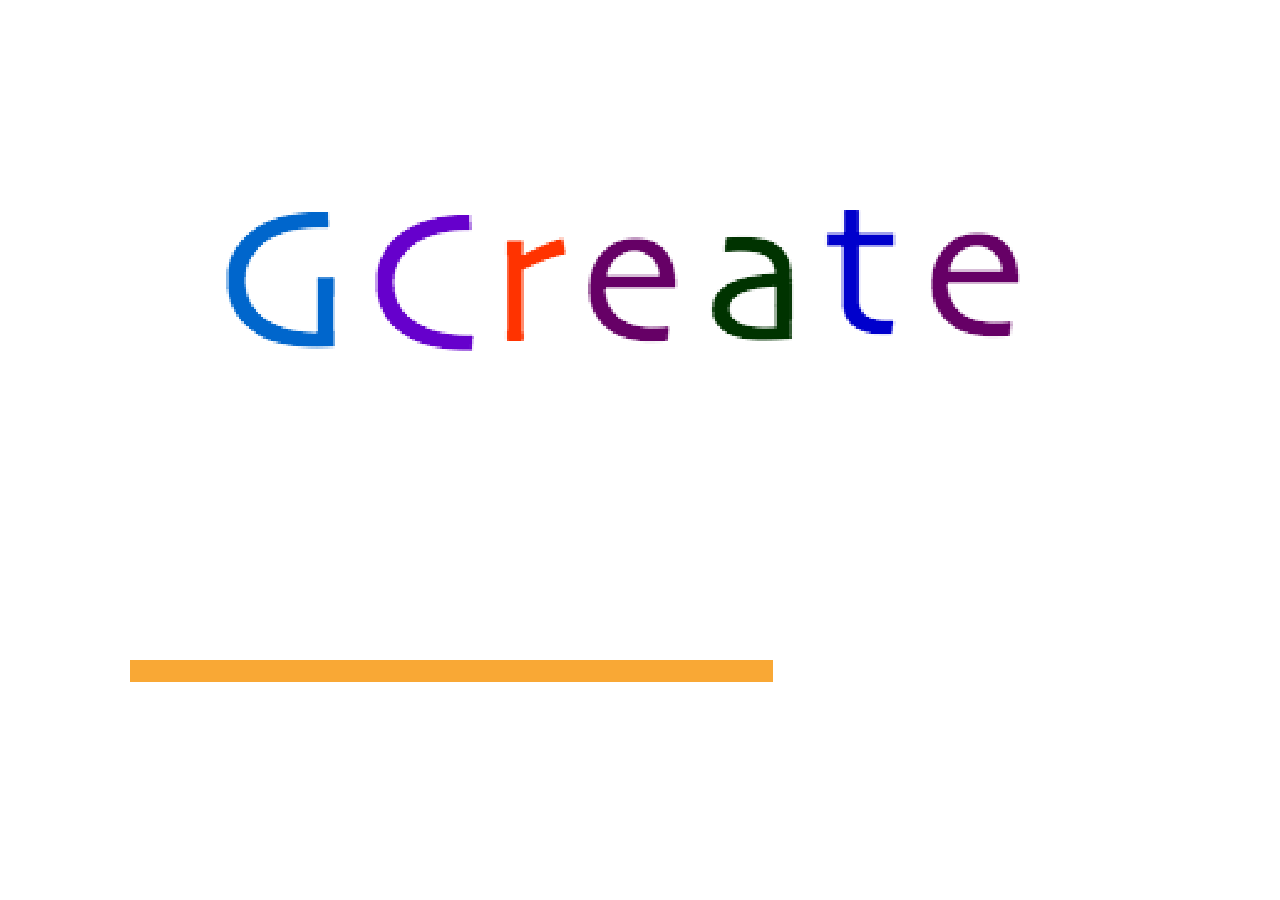
<file: tools/browser/index.html>
<!doctype html>
<html>
       <head>
              <title>GCreate cube</title>
              <meta http-equiv="content-type" content="text/html; charset=UTF-8">
              <meta id="gameViewport" name="viewport" content="width=device-width initial-scale=1">
              <link href="styles.css" rel="stylesheet" type="text/css">
       </head>

       <body style="margin: 0; padding: 0; border: 0; background-color: #FFFFFF">
          	<table border="0">
				<tr>
					<td>
						<div align="center" id="embed-html" style="background-color: white;"></div>
						<script type="text/javascript" src="html/html.nocache.js"></script>
					</td>
				</tr>
			</table>
       </body>

       <script>
              function handleMouseDown(evt) {
                evt.preventDefault();
                evt.stopPropagation();
                window.focus();
              }

              function handleMouseUp(evt) {
                evt.preventDefault();
                evt.stopPropagation();
              }
              document.getElementById('embed-html').addEventListener('mousedown', handleMouseDown, false);
              document.getElementById('embed-html').addEventListener('mouseup', handleMouseUp, false);
       </script>
</html>
</file>
<file: tools/browser/styles.css>
canvas {
    cursor: default;
    outline: none;
}

body {
    background-color: #222222;
}

.superdev {
    color: rgb(37,37,37);
    text-shadow: 0px 1px 1px rgba(250,250,250,0.1);
    font-size: 50pt;
    display: block;
    position: relative;
    text-decoration: none;
    background-color: rgb(83,87,93);
    box-shadow: 0px 3px 0px 0px rgb(34,34,34),
                0px 7px 10px 0px rgb(17,17,17),
                inset 0px 1px 1px 0px rgba(250, 250, 250, .2),
                inset 0px -12px 35px 0px rgba(0, 0, 0, .5);
    width: 70px;
    height: 70px;
    border: 0;
    border-radius: 35px;
    text-align: center;
    line-height: 68px;
}

.superdev:active {
    box-shadow: 0px 0px 0px 0px rgb(34,34,34),
                0px 3px 7px 0px rgb(17,17,17),
                inset 0px 1px 1px 0px rgba(250, 250, 250, .2),
                inset 0px -10px 35px 5px rgba(0, 0, 0, .5);
    background-color: rgb(83,87,93);
    top: 3px;
    color: #fff;
    text-shadow: 0px 0px 3px rgb(250,250,250);
}

.superdev:hover {
    background-color: rgb(100,100,100);
}
</file>
